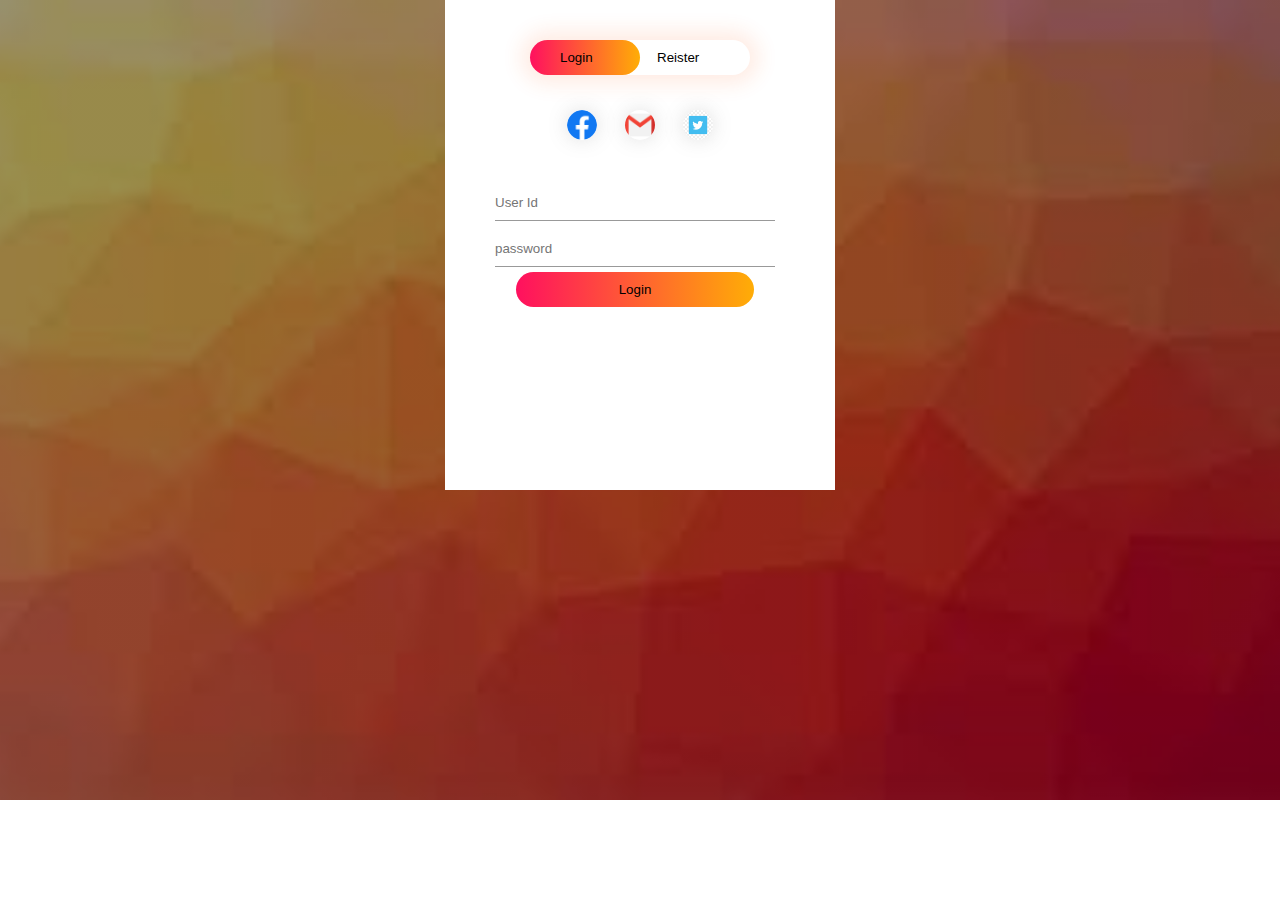
<file: login.html>
<!DOCTYPE html>
<html lang="">
<head>
				<meta charset="utf-8">
				<meta name="viewport" content="width=device-width, initial-scale=1.0">
				<title></title>
				<link rel="stylesheet" href="css/styleLogin.css">
				
</head>

<body>
			<div class="hero">
				<div class="form-box" id="form-box">
					<div class="button-box">
					<div id="btn"></div>
						<button type="button" class="toggle-btn" onclick="login()">Login</button>
						<button type="button" class="toggle-btn" onclick="register()"=>Reister</button>
					</div>
					<div class="social-icons">
					<img src="image/facebook.png">
					<img src="image/gmail.png">
					<img src="image/twiitter.png">
					
				</div>
				<form id="login" class="input-group" action="farmerLogin.php">
					<input type="text" class="input-field" placeholder="User Id"required name="username">
					<input type="password" name="password" class="input-field" placeholder="password"required>
					
					<button type="submit" class="submit-btn">Login</button>
				</form>
				<form id="register" class="input-group" action="farmerRegistration.php">
					<input type="text" class="input-field" placeholder="First Name"required name="fn">
					<input type="text" class="input-field" placeholder="Last Name"required name="ln">
					<input type="number" class="input-field" placeholder="phone number"required name="mob">
					<input type="email" class="input-field" placeholder="email"required name="email">
					<input type="date" class="input-field" placeholder="DOB"required name="dob">
					<input type="number" class="input-field" placeholder="Total Land"required name="toland">
					<input type="text" class="input-field" placeholder="Address"required name="add">
					<input type="password" class="input-field" placeholder="Password"required name="password_1">
					<input type="password" class="input-field" placeholder=" Confirm Password"required name="password_2">
										
					<input type="text" class="input-field" placeholder="Pet Name"required name="petname">

				
					<button type="submit" class="submit-btn">Register</button>
				</form>
				</div>
				
			</div>
			<script>
	
				var x=document.getElementById("login");
				var y=document.getElementById("register");
				var z=document.getElementById("btn");
				var h=document.getElementById("form-box");
				function register(){
					x.style.left="-400px";
					y.style.left="50px";
					z.style.left="110px";
						h.style.height="700px";	
				}
				
				function login(){
					x.style.left="50px";
					y.style.left="450px";
					z.style.left="0";
					h.style.height="480px";	
					
								
				}
	</script>
				
</body>
</html>
</file>
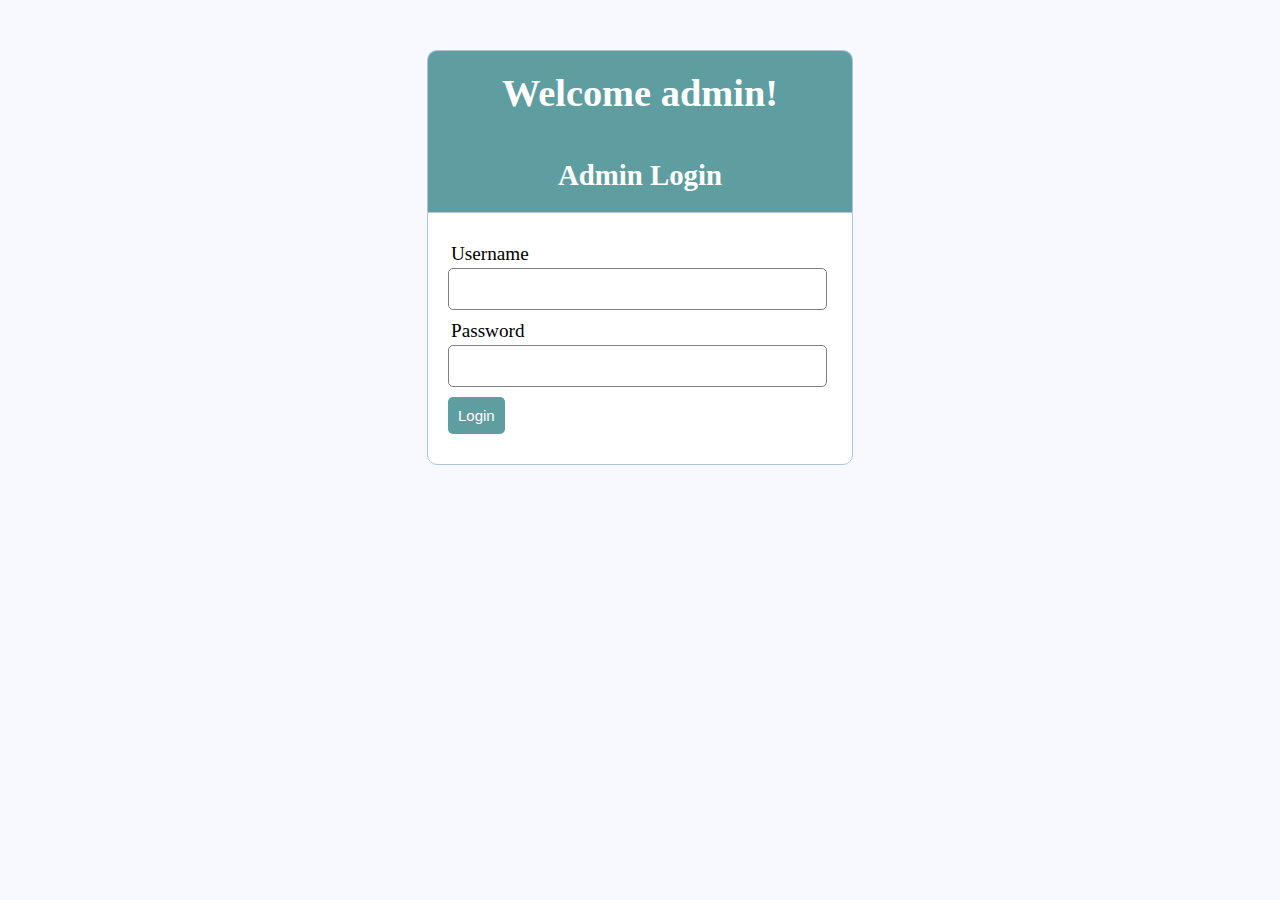
<file: admin/adminLogin.html>
<!DOCTYPE html>
<html>
<head>
  <title>Login</title>
  <link rel="stylesheet" type="text/css" href="css/style1.css">
</head>
<body>

<section>
  <div class="header">
  <h1 style="text-align: center;"> Welcome admin!</h1>
  <br><br>
  	<h2>Admin Login</h2>
  </div>
	 
  <form method="post" action="adminLogin.php">
  	
  	<div class="input-group">
  		<label>Username</label>
  		<input type="email" name="username" >
  	</div>
  	<div class="input-group">
  		<label>Password</label>
  		<input type="password" name="password">
  	</div>
  	<div class="input-group">
  		<button type="submit" class="btn" name="login_user">Login</button>
  	</div>
  
  </form>
  </section>
</body>
</html>
</file>
<file: css/styleLogin.css>
*{
	margin: 0;
	padding: 0;
	font-family: sans-serif;
}
.hero{
	height: 800px;
	width: 100%;
	background-image: linear-gradient(rgba(0,0,0,0.4),rgba(0,0,0,0.4)),url('../image/bg.jpg');
	background-position: center;
	background-size: cover;
	position: absolute;
}
.form-box{
	width:380px;
	height:480px;
	position: relative;
margin: 0 auto;
	background: #fff;
	padding: 5px;
	overflow: hidden;
}
.button-box{
	width:220px;
	margin: 35px auto;
	position: relative;
	box-shadow:  0 0 20px 9px #ff61241f;
	border-radius: 30px;
}

.toggle-btn{
	padding: 10px 30px;
	cursor: pointer;
	background: transparent;
	border: 0;
	outline: none;
	position: relative;
	
}
#btn{
	top:0;
	left:0;
	position: absolute;
	width:110px;
	height: 100%;
	background: linear-gradient(to right,#ff105f,#ffad06);
	border-radius: 30px;
	transition: .5s;
	
}

.social-icons{
	margin: 30px auto;
	text-align: center;
	
	}
.social-icons img{
	width: 30px;
	margin: 0 12px;
	box-shadow: 0 0 20px 0 #7f7f7f3d;
	cursor: pointer;
	border-radius: 50%;
	
	}

.input-group{
	top:180px;
	position: absolute;
	width: 280px;
	transition: .5s;
}
.input-field{
	width:100%;
	padding: 10px 0;
	margin: 5px 0;
	border-left:0;
	border-top:0;
	border-right:0;
	border-bottom: 1px solid #999;
	outline: none;
	background: transparent;
	
}

.submit-btn{
	width: 85%;
	padding: 10px 30px;
	cursor: pointer;
	display: block;
	margin: auto;
	background: linear-gradient(to right, #ff105f,#ffad06);
	border: 0;
	outline: none;
	border-radius: 30px;
}
.check-box{
	margin: 30px 10px 30px 0;
	
}
span{
	color:#777;
	font-size: 12px;
	bottom: 68px;
	position: absolute;
}
#login{
	left:50px;
}
#register{
	left: 450px;
}
</file>
<file: admin/css/style1.css>
* {
  margin: 0px;
  padding: 0px;
}
body {
  font-size: 120%;
  background: #F8F8FF;
}

.header {
  width: 30%;
  margin: 50px auto 0px;
  color: white;
  background: #5F9EA0;
  text-align: center;
  border: 1px solid #B0C4DE;
  border-bottom: none;
  border-radius: 10px 10px 0px 0px;
  padding: 20px;
}
form, .content {
  width: 30%;
  margin: 0px auto;
  padding: 20px;
  border: 1px solid #B0C4DE;
  background: white;
  border-radius: 0px 0px 10px 10px;
}
.input-group {
  margin: 10px 0px 10px 0px;
}
.input-group label {
  display: block;
  text-align: left;
  margin: 3px;
}
.input-group input {
  height: 30px;
  width: 93%;
  padding: 5px 10px;
  font-size: 16px;
  border-radius: 5px;
  border: 1px solid gray;
}
.btn {
  padding: 10px;
  font-size: 15px;
  color: white;
  background: #5F9EA0;
  border: none;
  border-radius: 5px;
}
.error {
  width: 92%; 
  margin: 0px auto; 
  padding: 10px; 
  border: 1px solid #a94442; 
  color: #a94442; 
  background: #f2dede; 
  border-radius: 5px; 
  text-align: left;
}
.success {
  color: #3c763d; 
  background: #dff0d8; 
  border: 1px solid #3c763d;
  margin-bottom: 20px;
}
</file>
